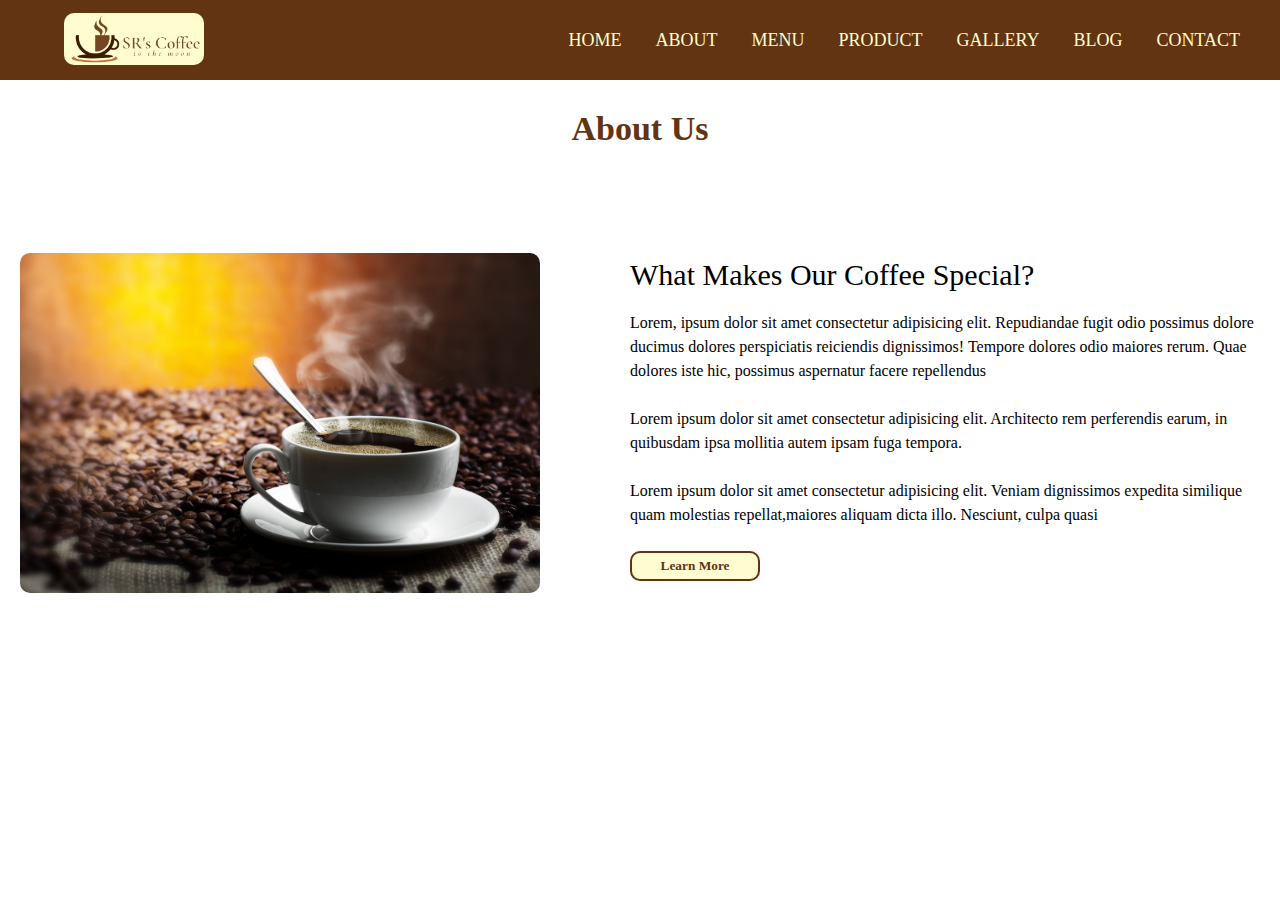
<file: about.html>
<!DOCTYPE html>
<html lang="en">
<head>
    <meta charset="UTF-8">
    <meta name="viewport" content="width=device-width, initial-scale=1.0">
    <title>Coffee Shop</title>
    <link rel="stylesheet" href="style.css">
   
</head>
<body>
    <div class="container">


        <nav>
            <input type="checkbox" id="check">
            <label for="check">
                <i class="fas fa-bars" id="btn"></i>
                <i class="fas fa-times" id="cancel"></i>
            </label>
            <img class="logo" src="images/logo neutral.png" alt="logo">
            <ul>
               <li> <a href="index.html">Home</a></li>
               <li><a href="about.html">About</a></li>
               <li><a href="#menu">Menu</a></li>
               <li> <a href="">Product</a></li>
               <li> <a href="">Gallery</a></li>
               <li> <a href="">Blog</a></li>
               <li><a href="">Contact</a></li>
            </ul>
              
           
        </nav>
      <!-- ...........................Home Starts........ -->
     <!-- <section class="home">
         <div class="Maincontent">
            <h1>Start Your Day With a <span>Fresh Coffee</span></h1>
             <p>Lorem ipsum, dolor sit amet consectetur adipisicing elit. Fuga consequatur
             magnam ducimus voluptate esse omnis enim aliquam. Facilis, soluta ratione!</p>
             <button class="shop">shop now</button>
         </div>
     </section>
  </div> -->
     <!-- ..............................Home Ends............. -->
     <!-- ..............................About Starts.......... -->
  
        <h1 class="heading">About Us</h1>
        <div class="about-container">
           
            <div class="img">
                <img  class="pic" src="images/coffeewithspoon.jpg" alt="">
            </div>
            <div class="about-content">
                <h1>What Makes Our Coffee Special?</h1> <br>
                <p>Lorem, ipsum dolor sit amet consectetur adipisicing elit. Repudiandae fugit odio possimus dolore
                     ducimus dolores perspiciatis reiciendis dignissimos! Tempore dolores odio maiores rerum. 
                     Quae dolores iste hic, possimus aspernatur facere repellendus 
              </p> <br>
              <p>
                Lorem ipsum dolor sit amet consectetur adipisicing elit. Architecto rem perferendis 
                earum, in quibusdam ipsa mollitia autem ipsam fuga tempora.
              </p> <br>
              <p>
                Lorem ipsum dolor sit amet consectetur adipisicing elit. Veniam dignissimos expedita similique 
                quam molestias repellat,maiores aliquam dicta illo. Nesciunt, culpa quasi
                 
              </p> <br>
              <button class="learn-btn">Learn More</button>
             
            </div>
            
        </div>
</file>
<file: style.css>
*{
    margin: 0;
    padding: 0;
    list-style: none;
    text-decoration: none;
    box-sizing: border-box;
    font-family: 'Merriweather', serif;
    scroll-behavior: smooth;
}

/* .....................Home................... */
.container{
    height: 100vh;
    width: 100%; 
     overflow: hidden;
}

nav{
    background-color: #623412;
  height: 80px;
 
}

.logo{
    width: 140px;
    position: absolute;
    top: 13px;
    left: 5%;
    background-color: #fffDD0;
    border-radius: 10px;
    
}
.logo:hover{
    box-shadow: 0 0 12px #fffDD0;
}

nav ul{
   float: right;
   margin-right: 25px;
  
 
}
nav ul li{
    display: inline-block;
    line-height: 80px;
    margin: 0 15px;
}
nav ul li a{
    position: relative;
    color: #fffDD0;
    font-size: 18px;
    padding: 6px 0;
    text-transform: uppercase;
}
nav ul li a:before {
    position: absolute;
    content: '';
    left: 0;
    bottom: 0;
    height: 3px;
    width: 100%;
    background: #fffDD0;
    transform: scaleX(0);
    transform-origin: right;
    transition: transform .4s linear;
}


nav ul li a:hover:before{
    transform: scaleX(1);
    transform-origin: left;    
}

label #btn, label #cancel{
    color: #fffDD0;
    font-size: 30px;
    float: right;
    line-height: 80px;
    margin-right: 40px;
    cursor: pointer;
    display: none;
}
#check{
    display: none;
}
.home{
    width: 100%;
    height: 100vh;
    background-image: url(images/coffewithbean.jpg);
    background-repeat: no-repeat;
    background-size: cover;
    background-position: 20% 20%;

    
}
.home .Maincontent{
    position: relative;
    top: 28%;
    color: #fffDD0;
    height:300px;
    width:55%;
    margin-left: 45px;
    
}
.home .Maincontent h1{
    font-size: 64px;
    font-weight: 600;
  
}
.home .Maincontent span:hover{
    color: #623412;
}

.home .Maincontent p{
    margin-top: 10px;
    font-size: 16px;
    font-weight: 200;
    line-height: 20px;
    letter-spacing: 2px;   
}
.home .Maincontent .shop{
    margin-top: 20px;
    padding: 10px;
    width: 120px;
    font-size: 18px;
    border-radius: 10px;
    background-color:#623412;
    color: #fffDD0;
    border: black solid;
}
.home .Maincontent .shop:hover{
    background-color: #623412;
    color: #fffDD0;
    box-shadow: 0 0 20px #fffDD0;
 
}

@media only screen and (max-width: 920px) {
    .logo{
        left: 5%;
        top: 20px;
        width: 110px;
    }
    nav ul li a{
        font-size: 17px;
    }
    .home .Maincontent{
        top: 20%;
        width:60%;      
    }
    .home .Maincontent h1{
        font-size: 36;
        font-weight: 400;
    }
    .home .Maincontent p{
        font-size: 14px;
        font-weight: 200;
        letter-spacing: 3px;
    }
    .home .Maincontent .shop{
        width: 90px;
        font-size: 16px;
    }

}
@media only screen and (max-width: 850px){
    .logo{
        left: 3%;
        top: 20px;
        width: 90px;
    }
    nav ul li a{
        font-size: 15px;  
    }
    .home .Maincontent{
        top: 20%;
        width:50%;      
    }
    .home .Maincontent h1{
        font-size: 30;
        font-weight: 400;
    }
    .home .Maincontent p{
        font-size: 12px;
        font-weight: 300;
        letter-spacing: 3px;
    }
   
    .home .Maincontent .shop{
      font-size: 16px;
      font-weight: 400;
      width: 90px;
      padding: 10px;
    }
    @media only screen and (max-width: 768px){
        .home{
            background-image: url(images/coffewithbean.jpg);
    background-repeat: no-repeat;
    background-size: cover;
    background-position: 10% 50%;
        }
        .logo{
            left: 3%;
            top: 20px;
            width: 120px;
        }
        label #btn{
            display: block;
        }
        ul{
            margin: 0;
        
            position: absolute;
            width: 100%;
            height: 90vh;
            background: #623412;
            top: 80px;
            left: -100%;
            text-align: center;
            transition: all 0.6s;
            z-index: 2;
         
        }
        nav ul li{
            display: block;
            margin: 50px 0;
            line-height: 30px;
        }
        nav ul li a{
         font-size: 20px;
        }
        #check:checked ~ ul{
            left: 0;
        }
        #check:checked ~ label #btn{
            display: none;
        }
        #check:checked ~ label #cancel{
            display: block;
        }
    }
    @media only screen and (max-width: 660px){
        .home .Maincontent{
            
            top: 15%;
            width:55%;      
        }
        .home .Maincontent h1{
            font-size: 35;
        }

    }

    @media only screen and (max-width: 473px){
        .home .Maincontent{
         
            top: 20%;
            width:55%;      
        }
        .home .Maincontent h1{
            font-size: 45px;
            font-weight: 400;
        }
        .home .Maincontent p{
            font-size: 12px;
            font-weight: 200;
            letter-spacing: 2px;
            line-height: 20px;
        }
       
        .home .Maincontent .shop{
          font-size: 15px;
          font-weight: 400;
          width: 100px;
          padding: 8px;
        }
    

    }
}
/* ...............About us ..................*/
#about{
    height: 100vh;
    width: 100%;
    background-color: #fffDD0;
}
.heading{
    font-size: 34px;
    font-weight: 700;
    color: #623412;
    text-align: center;
    padding-top: 30px;

}
.about-container{
    padding-top: 55px;
   display: flex;
    flex-direction: row;
    flex-wrap: nowrap;
    align-items:flex-start;
    justify-content: space-between;
}
.img{ 
    position: relative;
    margin-top: 50px;
    height: 400px; 
    width: 50%;
}
.pic{
   
    margin-left: 20px;
    height: 340px; 
    width: 520px;
    border-radius: 10px;
}
.about-content{
    margin-top: 60px;
     line-height: 24px;
     width: 50%;
     margin-right: 20px;
     
     
}
.about-content h1{
    font-size: 30px;
    font-weight: 200;
}
.learn-btn{
    color: #623412;
    font-weight: 700;
    height: 30px;
    width: 130px;
    background-color: #fffDD0;
    border: #623412 2px solid;
    border-radius: 10px;
}
.learn-btn:hover{
    box-shadow: 0 0 16px #623412;
}
@media only screen and (max-width:1150px){
    .heading{
        font-size: 34px;
        font-weight: 700;
        padding-top: 50px;
    
    }
    .about-container{
        padding-top: 70px;
    
    }
    .pic{
   
        margin-left: 20px;
        height: 280px; 
        width: 460px;
    }
    .about-content{
        margin-top: 60px;
         line-height: 18px;
         
         
    }
    .about-content h1{
        font-size: 26px;
        font-weight: 500;
    }    
    .about-content p{
        font-size: 14px;
    }

}
@media only screen and (max-width:1024px){
    .heading{
        font-size: 30px;
        font-weight: 700;
        padding-top: 50px;
    }
    .about-container{
        padding-top: 55px;
    }
    .pic{
        margin-left: 10px;
        height: 230px; 
        width: 350px;
    }
    .about-content{
        margin-top: 50px;
        margin-right: 10px;
        line-height: 18px; 
    }
    .about-content h1{
        font-size: 26px;
        font-weight: 400;
    }  
    .about-content p{
        font-size: 13px;
    }
    .learn-btn{
        font-weight: 600;
        height: 25px;
        width: 90px;
    }

}
@media only screen and (max-width:768px){
    .about-container{
    padding: 0;
    display: flex;
    flex-direction: column;
    align-items: flex-start;
    justify-content: center;
    
    
    }
    .heading{
    
        padding-top: 10px;
    
    }
    .img{ 
       
        margin-top: 20px;
        height: 280px; 
        width: 40%;
    }
    .pic{
        position: absolute;
        margin-top: 0;
         margin-left: 60px; 
        padding-top: 0;
        height: 280px; 
        width: 480px;
    }
    .about-content{
        width: 60%;
        margin-top: 0px;
        margin-left: 85px;
        margin-top: 10px;
        line-height: 18px;        
    }
    .about-content h1{
        font-size: 24px;
        font-weight: 400;
    }  
    .about-content p{
        font-size: 13px;

    }

}
@media only screen and (max-width:600px){
    .img{ 
        margin-top: 20px;
        height: 240px; 
        width: 40%;
    }
    .pic{
     
        margin-left: 50px;
        height: 240px; 
        width: 400px;
    }
    .about-content{
        width: 70%;
        margin-top: 5px;
        margin-left: 80px;
        line-height: 18px;   
    }
    .about-content h1{
        margin-top: 5px;
        font-size: 22px;
        font-weight: 400;
    }  
    .about-content p{
        margin-top: 0;
        padding-top: 0;
        font-size: 13px;
    }
}
@media only screen and (max-width: 473px){
    .heading{
    
        padding-top: 10px;
        font-size: 26px;
        font-weight: 800;
    
    }
    .img{ 
        margin-top: 20px;
        height: 180px; 
        width: 30%;
    }
    .pic{
     
        margin-left: 10px;
        height: 180px; 
        width: 340px;
    }
    .about-content{
        width: 70%;
        margin-left: 40px;
        line-height: 17px;   
    }
    .about-content h1{
        font-size: 20px;
        font-weight: 400;
    }  
    .about-content p{
        font-size: 13px;
    }
    .learn-btn{
        font-size: 10px;
        font-weight: 500;
        height: 22px;
        width: 70px;
    }
}

/* ..................Menu Starts............. */

.menu-container{
    background-color: #fffDD0;
    min-height: 100vh;
}
.menu-container h1{
   text-align: center;
   padding-top: 15px;
   color: #623412;
   font-size: 50px;
}
.menu-container .box-container{
   display: flex;
   align-items: center;
   justify-content: center;
   gap: 20px;
   flex-wrap: wrap;
   margin: 20px 0px 0px 0px;  
}
.menu-container .box-container .box{
    box-shadow: 0 5px 10px #fffDD0 rgba(0,0,0,0.2);
    border-radius: 10px;
    background:#623412;
    text-align: center;
    height: 300px;
    width: 270px;
}
.menu-container .box-container .box .star{
    font-size: 12px;
    margin-top: 5px;
    color: #fffDD0;
}
.menu-container .box-container .box h3{
    font-size: 24px;
    color: #fffDD0;
}

.menu-container .box-container .box img{
    height: 200px;
    width: 270px ;
    border-radius: 5px;
}
.menu-container .box-container .box .btn-order{
    margin-top: 5px;
    display: inline-block;
    background:#fffDD0 ;
    color:#623412;
    font-size: 15px;
    font-weight: 600;
    border-radius: 5px;
    padding: 8px 12px;
}
.menu-container .box-container .box .btn-order:hover{
    box-shadow: 0 0 16px #fffDD0;
   
}
@media only screen and (max-width:1140px){
    .menu-container h1{
        padding-top: 15px;
        font-size: 40px;
     }
    .menu-container .box-container .box{
        height: 260px;
        width: 230px;
    }
    .menu-container .box-container .box img{
        height: 180px;
        width: 230px ;
       
    }
    .menu-container .box-container .box .star{
        font-size: 10px;
        margin-top: 5px; 
    }
    .menu-container .box-container .box .btn-order{
        margin-top: 5px;
        font-size: 12px;
        border-radius: 5px;
        padding: 6px 10px;
    }
    .menu-container .box-container .box h3{
        font-size: 18px;
    }
}
/* ..........Product........... */
.product-container{
    min-height: 100vh;
    background-color: #fffDD0;

}
.product-container h1{
    text-align: center;
    padding-top: 15px;
    color: #623412;
    font-size: 50px;
 }
 .product-container .box-container{
    display: flex;
    align-items: center;
    justify-content: center;
    gap: 20px;
    flex-wrap: wrap;
    margin: 25px 0px 0px 0px;  
 }
 .product-container .box-container .box{
    box-shadow: 0 5px 10px 0 #623412 rgba(0,0,0,0.5);
    border: 2px solid #623412;
    border-radius: 10px;
    background:#fff;
    color:#623412;
    text-align: center;
    height: 300px;
    width: 270px;
}

.product-container .box-container .box img{
    height: 200px;
    width: 260px ;
    border-radius: 5px;
}
.product-container .box-container .box h3{
    font-size: 26px;
    color: #623412;
}
.product-container .box-container .box .dollar{
    display: flex;
    justify-content: space-around;
    padding-top: 10px;
    font-size: 20px;
}

.product-container .box-container .box button{
    font-size: 16px;
    font-weight: 700;
    border-radius: 5px;
    padding: 1px 6px;
    background: #fffDD0;
    color: #623412;
    border: 1px solid #fffDD0;
    cursor: pointer;
}
@media only screen and (max-width:1140px){
    .product-container h1{
        padding-top: 15px;
        font-size: 40px;
     }
    .product-container .box-container .box{
        height: 260px;
        width: 230px;
    }
    .product-container .box-container .box img{
        height: 180px;
        width: 220px ;
       
    }
}
/* ..............GAllery.......... */
.gal-container{
    min-height: 100vh;
    background-color: #fffDD0;

}
.gal-container h1{
    text-align: center;
    padding-top: 15px;
    color: #623412;
    font-size: 50px;
 }
 .gal-container .box-container{
    display: flex;
    align-items: center;
    justify-content: center;
    gap: 20px;
    flex-wrap: wrap;
    margin: 30px 0px 0px 0px;  
   
    
 }

.gal-container .box-container .box{
   border-radius: 10px;
   background:#fff;
   color:#623412;
   text-align: center;
   height: 270px;
   width: 390px;
}
 .gal-container .box-container img{
    height: 270px;
    width: 390px ;
    border-radius: 10px;
}
@media only screen and (max-width:1220px){
    .gal-container h1{
        padding-top: 15px;
        font-size: 40px;
     }
    .gal-container .box-container .box{
        height: 250px;
        width: 330px;
    }
    .gal-container .box-container .box img{
        height: 250px;
        width: 330px ;
       
    }
}
@media only screen and (max-width:1042px){
    .gal-container h1{
        padding-top: 15px;
        font-size: 40px;
     }
    .gal-container .box-container .box{
        height: 230px;
        width: 300px;
    }
    .gal-container .box-container .box img{
        height: 230px;
        width: 300px ;
       
    }
}
@media only screen and (max-width:948px){
    .gal-container h1{
        padding-top: 15px;
        font-size: 36px;
     }
    .gal-container .box-container .box{
        height: 200px;
        width: 242px;
        border-radius: 10px; 
    }
    .gal-container .box-container .box img{
        height: 200px;
        width: 242px ;
        border-radius: 10px; 
    }
}
/* ..........BLOG............ */
.blog-container{
    min-height: 100vh;
    width: 100%;
    background-color: #fffDD0;
    
}
.blog-container h1{
    color: #623412;
    text-align: center;
    font-size: 52px;
    padding-top: 15px;
}
.blog-container .box-container{
  display: flex;
  align-items: center;
  justify-content: center;
  flex-wrap: wrap;
  gap: 20px;
  margin-top: 30px;
}
.blog-container .box{
    margin-top: 30px;
    height: 500px;
    width: 420px;
    background: #fff;
    color: #623412;
    border-radius: 10px;
}
.blog-container .box img{
    height: 282px;
    width: 420px;  
}
.blog-container .box h2, .blog-container .box h4{
    margin: 10px 10px 10px 15px ;
}
.blog-container .box p{
    margin: 10px 15px 10px 15px;
}
.blog-container .box button{
    width: 230px;
    padding: 10px;
    margin: 10px 0 0 10px;
    cursor: pointer;
    background: #623412;
    color: #fffDD0;
    border-radius: 10px;
    border: #000;
    font-size: 18px;
}
.blog-container .box button:hover{
    box-shadow: 0 0 16px #623412;
}
@media only screen and (max-width:875px){
    .blog-container .box{
        margin-top: 20px;
        height: 380px;
        max-width: 320px;
    }
    .blog-container .box img{
        height: 180px;
        width: 320px;  
    }
    .blog-container .box h2, .blog-container .box h4{
        margin: 10px 10px 10px 15px ;
    }
    .blog-container .box p{
        font-size: 14px;
        margin: 10px 15px 10px 15px;
        line-height: 17px;
    }
    .blog-container .box button{
        width: 230px;
        padding: 8px;
        margin: 10px 0 0 10px;
        font-size: 15px;
    }

}


/* ...... contact ...... */                                                                 

.contact{
    min-height: 100vh;
    background-color: #fffDD0;

}

.contact h1{
 font-size: 50px;
 font-weight: 600;
 color: #623412;
 text-align: center;
 padding-top: 20px;
}

.cont-container {
    width: 90%;
    margin-left: 50px;
    min-height: 540px;
    display: flex;
    justify-content: center;
    align-items: center;
    margin-top: 50px;
    background: #623412;
}
.cont-container .contact-info {
    width: 40%;
    display: flex;
    flex-direction: column;

}
.cont-container .contact-info .box{
    position: relative;
    padding: 20px 0;
    display: flex;
}
.cont-container .contact-info .box .icon{
   min-width: 60px;
   height: 60px;
   background: #fffDD0;
   color: #623412;
   display: flex;
   align-items: center;
   justify-content: center;
   border-radius: 50%;
   font-size: 22px;
}
.cont-container .contact-info .box .text{

    margin-left: 20px;
    font-size: 16px;
    color: #fffDD0;
    font-weight: 300;
}
.cont-container .contact-info .box .text h3{
    font-weight: 800;
}
.contact-form{
    min-width: 40%;
    padding: 40px;
    background: #fff;
}
.contact-form h2{
    font-size: 30px;
    font-weight: 600;
    color: #623412;
}
.contact-form .inputBox {
    position: relative;
    width: 100%;
    margin-top: 10px;
}
.contact-form .inputBox input ,.contact-form .inputBox textarea {
    width: 100%;
    padding: 5px 0px;
    font-size: 15px;
    margin: 10px 0px;
    border: none;
    border-bottom: 2px solid #333;
    outline: none;
    resize: none;

}
.contact-form .inputBox span {
    position: absolute;
    left: 0;
    padding: 5px 0px;
    font-size: 16px;
    margin: 10px 0px;
    pointer-events: none;
    transition: 0.5s;
    color: #666;
}
.contact-form .inputBox input:focus ~ span,
.contact-form .inputBox input:valid ~ span,
.contact-form .inputBox textarea:focus ~ span
{
    color: #623412;
    font-size: 12px;
    font-weight: 500;
    transform: translateY(-20px);
    
}
.contact-form .inputBox input[type="submit"] {
    width: 100px;
    background: #623412;
    color: #fffDD0;
    border: none;
    cursor: pointer;
    padding: 10px;
    font-size: 18px;
}
@media only screen and (max-width: 1024px){
    .cont-container{
        margin-top: 30px;
    }
    .contact-form{
        min-width: 40%;
        padding: 35px;
        background: #fff;
    }
    .cont-container .contact-info {
        width: 40%;
    }
}
@media only screen and (max-width: 768px){
    .cont-container{
        flex-direction: column;
        margin: 15px 0 10px 45px;
        width: 80%;
       
    }
    .cont-container .contact-info {
        margin-top: 10px;
        width: 60%;
    }
    .cont-container .contact-info .box{
        padding: 15px 0;
    }
    .cont-container .contact-info .box .icon{
       min-width: 40px;
       height: 40px;
       font-size: 20px;
    }
    .contact-form{
        min-width: 90%;
        padding: 20px;
        margin: 10px;
        background: #fff;
    }
    .cont-container .contact-info .box .text{
        margin-left: 20px;
        font-size: 15px;
        font-weight: 200;
    }
    .cont-container .contact-info .box .text h3{
        font-size: 22px;
        font-weight: 550;
    }
    .contact-form h2{
        font-size: 26px;
        font-weight: 700;
        color: #623412;
    }
   
}
/*....................... Footer................ */
.footer-container{
    background: #623412;
    width: 100%;
    height: 260px;
}
.footer-container .foot-logo{
    position: relative;
    top: 20px;
    left: 45%;
    width: 150px;
    background-color: #fffDD0;
    border-radius: 10px;
}
.footer-container .foot-logo img{
    width: 140px;
    height: 50px;
}
.footer-container .socialmedia{
    display: flex;
    align-items: center;
    justify-content: center;
}
.footer-container .socialmedia a{
    font-size: 20px;
    background-color: #623412;
    display: inline-flex;
    justify-content: center;
    align-items: center;
    width: 40px;
    height: 40px;
    border-radius: 50%;
    font-size: 20px;
    color: #fffDD0;
    text-decoration: none;
    margin: 40px 10px 20px 10px;
    background: transparent;
}
.socialmedia a:hover{
    box-shadow: 0 0 20px #fffDD0;
    background-color: #fffDD0;
    color: #623412;  
}
.footer-container p{
    margin-top: 0;
    padding-bottom: 10px;
    text-align: center;
    font-size: 20px;
    color: #000;
    font-weight: 300;
}

.footer-container span{
    font-size: 22px;
    color: #fffDD0;
    font-weight: 400;
}
@media only screen and (max-width: 768px){
    .footer-container .foot-logo{
        width: 120px;
    }
    .footer-container .foot-logo img{
        width: 110px;
        height: 40px;
    }
}
</file>
